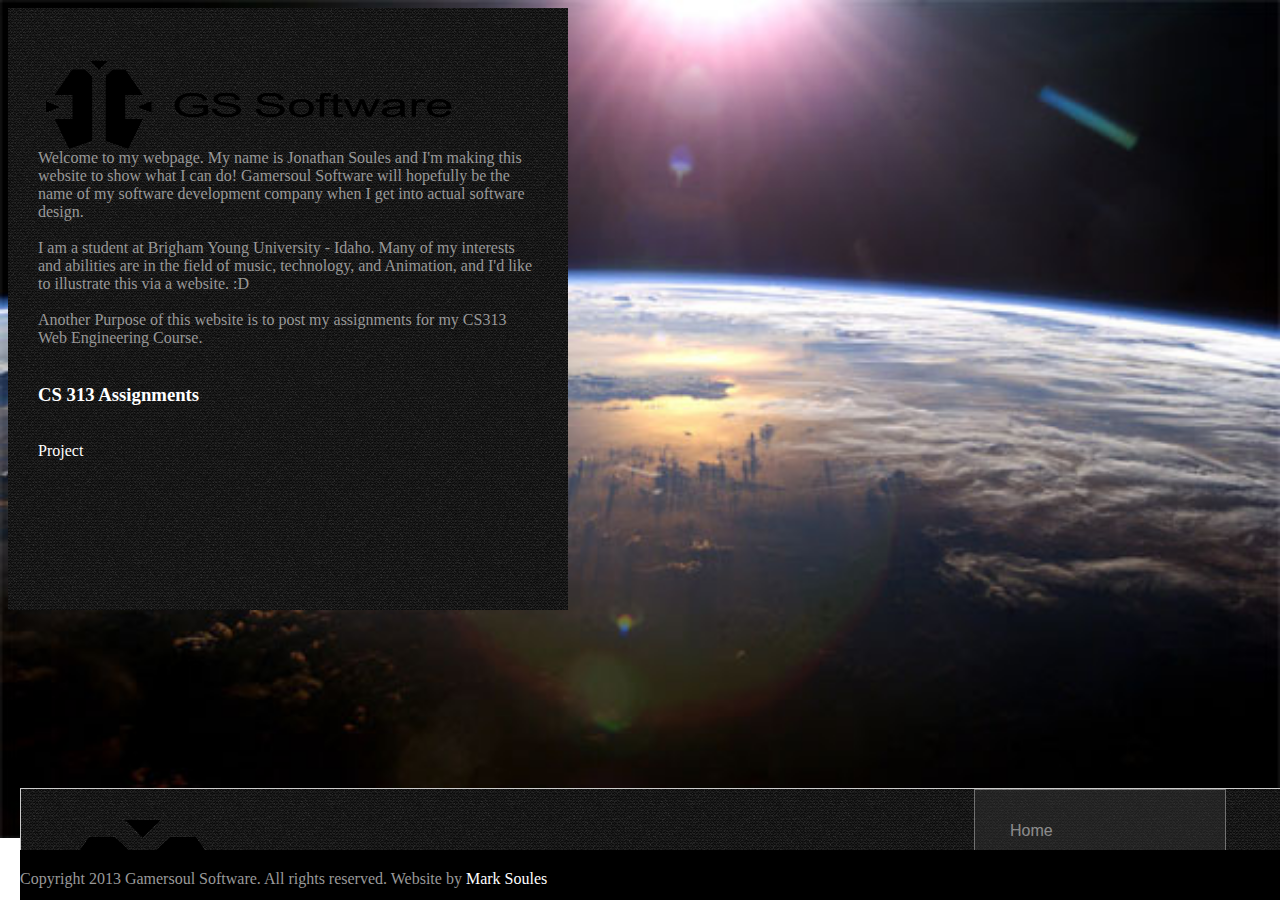
<file: index.html>
<!DOCTYPE html PUBLIC "-//W3C//DTD XHTML 1.0 Transitional//EN" "http://www.w3.org/TR/xhtml1/DTD/xhtml1-transitional.dtd">
<html xmlns="http://www.w3.org/1999/xhtml">
<meta http-equiv="Content-Type" content="text/html; charset=utf-8" />
<title>GS Software & Animation</title>

<head>
<!--External scripts and styles-->
<script src="Java Library.js"></script>
<script src="MenuBar.js"></script>

<link rel="stylesheet" type="text/css" href="homeStyle.css">

<!--Favicon-->
<link rel="icon" 
      type="image/bmp" 
      href="GamerSoulLogo1.bmp">
</head> 

<body>
<div id="Area">
<div id="Logo">
	<img src="Logo2.png" width="417" height="91"/>
</div>

Welcome to my webpage. My name is Jonathan Soules and I'm making this website to show what I can do! Gamersoul Software will hopefully be the name of my software development company when I get into actual software design. <br />
<br />
I am a student at Brigham Young University - Idaho. Many of my interests and abilities are in the field of music, technology, and Animation, and I'd like to illustrate this via a website. :D<br /><br />
Another Purpose of this website is to post my assignments for my CS313 Web Engineering Course.<br /><br />

<h3><a href="Assignments.html">CS 313 Assignments</a></h3><br />
<a href="../project.html">Project</a>
</div>
</body>



<div id="Bar">
  <div id="Nav"> 
		<a href="index.html">Home</a>
        <a href="Music.html">Music</a>
        <a href="WebDesign.html">Web Design</a>
        <a href="Animation.html">Animation</a>
        <a href="Resume.html">Resume</a>
  </div>
	<div id="logo"><a href="untitled-4.html"><img src="Logo2.png" width="834" height="182"/></a></div>
</div>
<div id="static">
Copyright 2013 Gamersoul Software. All rights reserved.
Website by <a href="mailto:soulesjms@gmail.com">Mark Soules</a>
</div>
</html>
</file>
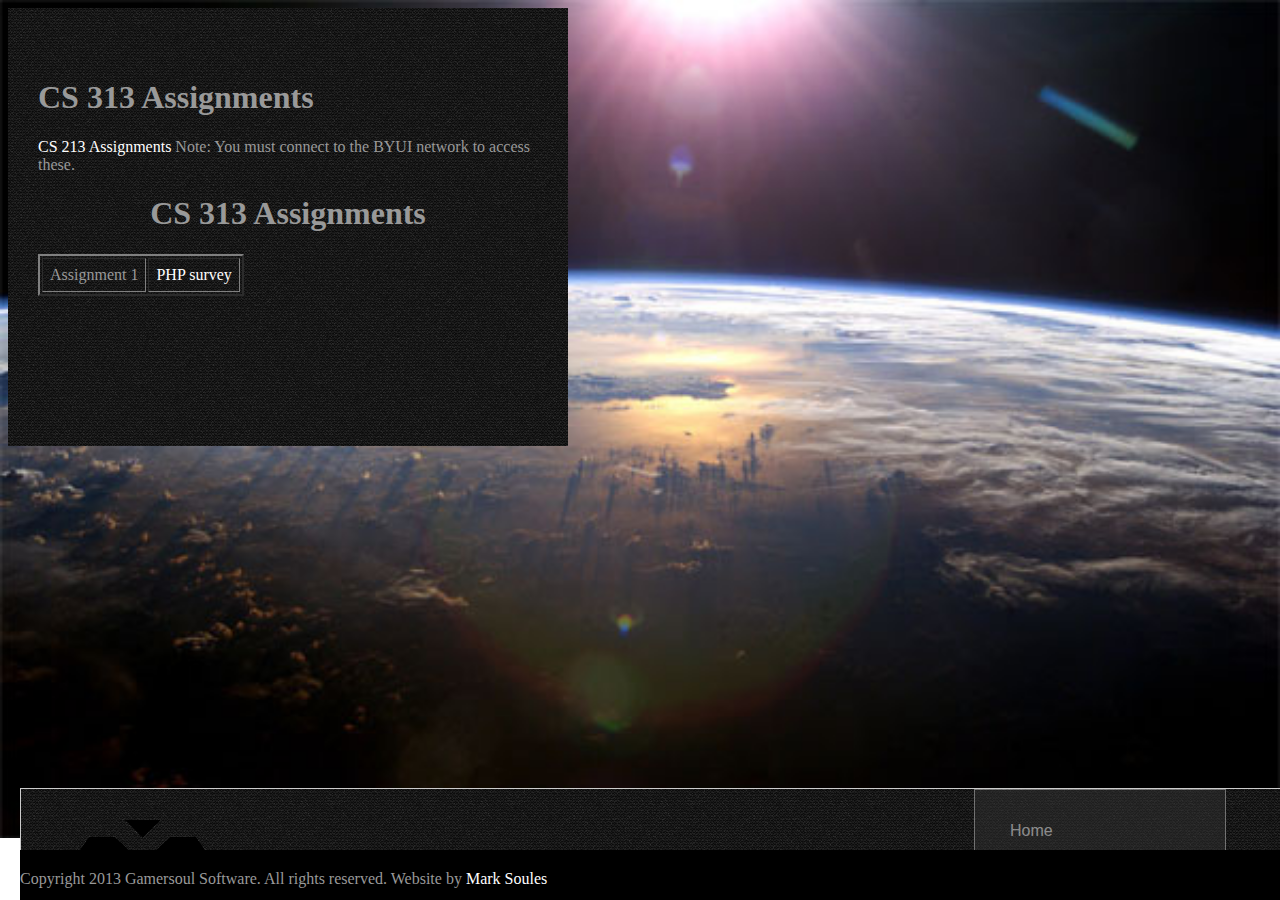
<file: Assignments.html>
<!DOCTYPE html PUBLIC "-//W3C//DTD XHTML 1.0 Transitional//EN" "http://www.w3.org/TR/xhtml1/DTD/xhtml1-transitional.dtd">
<html xmlns="http://www.w3.org/1999/xhtml">
<meta http-equiv="Content-Type" content="text/html; charset=utf-8" />
<title>GS Animation and Software</title>
<head>
<script src="Java Library.js"></script>
<script src="MenuBar.js"></script>
<link rel="stylesheet" type="text/css" href="homeStyle.css">

<link rel="icon" 
      type="image/bmp" 
      href="GamerSoulLogo1.bmp">
	  <title>Mark Soules Assignments</title> 
</head> 

<body>
<div id="Area">
<h1>CS 313 Assignments</h1>
<a href="http://157.201.194.254/~soulesjms/index.html">CS 213 Assignments</a> Note: You must connect to the BYUI network to access these.
	<base href="index.html">
		<div style="text-align:center" align="center"><table border="2"  cellpadding="7">
			<h1>CS 313 Assignments</h1>
			<tr><td>Assignment 1</td><td><a href="Assignments/phpSurvey.html">PHP survey</a></td></tr>
			</table></div>
</div>
</body>



<div id="Bar">
  <div id="Nav"> 
		<a href="index.html">Home</a><br />
        <a href="Music.html">Music</a><br />
        <a href="WebDesign.html">Web Design</a><br />
        <a href="Animation.html">Animation</a><br />
        <a href="Resume.html">Resume<br />
  </div>
	<div id="logo"><a href="untitled-4.html"><img src="Logo2.png" width="834" height="182"/></a></div>
</div>
<div id="static">
Copyright 2013 Gamersoul Software. All rights reserved.
Website by <a href="mailto:soulesjms@gmail.com">Mark Soules</a>
</div>
</html>
</file>
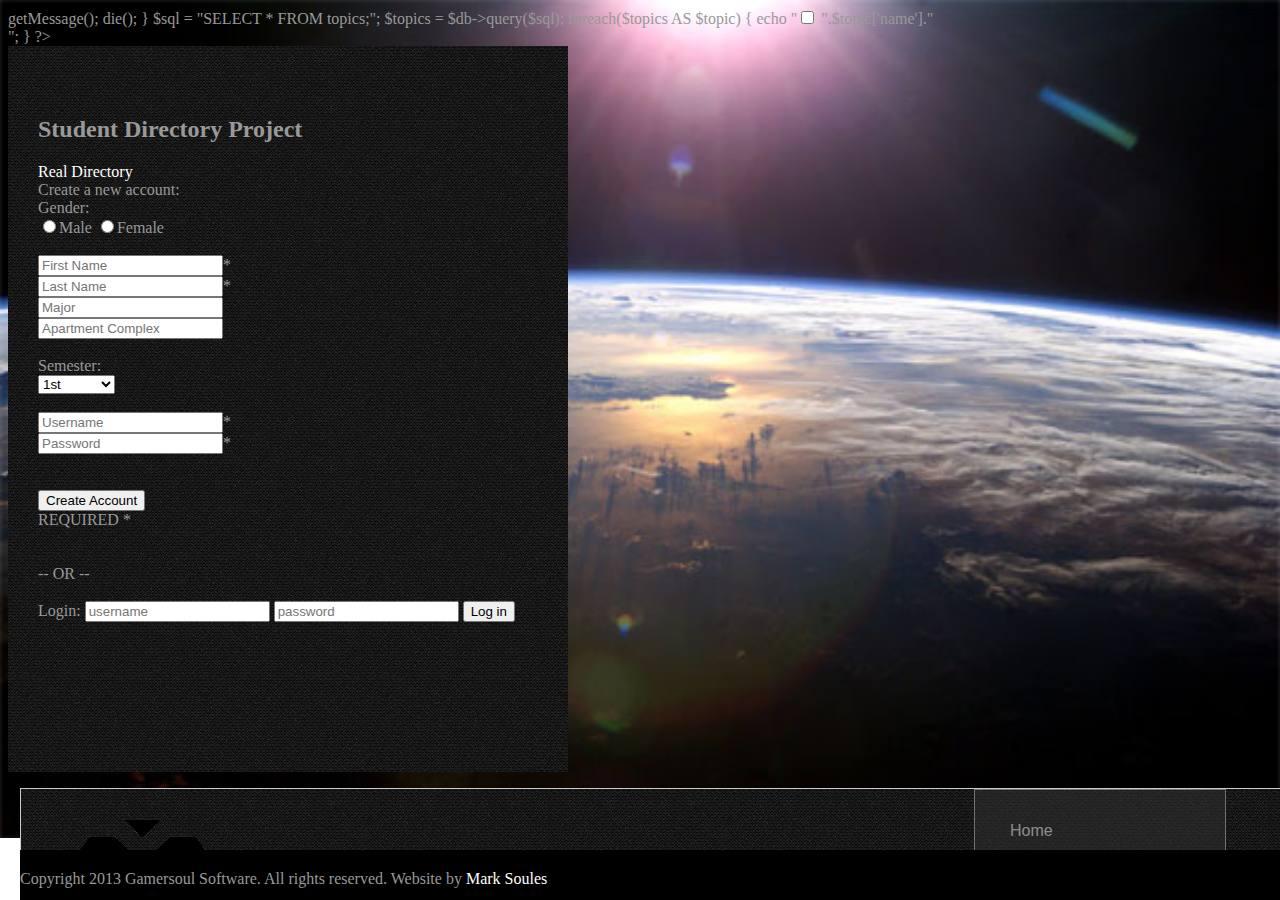
<file: Project.html>
<!DOCTYPE html PUBLIC "-//W3C//DTD XHTML 1.0 Transitional//EN" "http://www.w3.org/TR/xhtml1/DTD/xhtml1-transitional.dtd">
<html xmlns="http://www.w3.org/1999/xhtml">
<meta http-equiv="Content-Type" content="text/html; charset=utf-8" />
<title>GS Software & Animation</title>

<head>
<!--External scripts and styles-->
<script src="../Java Library.js"></script>
<script src="../MenuBar.js"></script>
<script>

function createAccount() {
	var xmlhttp;
	if (window.XMLHttpRequest) {// code for IE7+, Firefox, Chrome, Opera, Safari
		xmlhttp=new XMLHttpRequest();
	}
	else {// code for IE6, IE5
		xmlhttp=new ActiveXObject("Microsoft.XMLHTTP");
	}
	
	var x = document.getElementById("myForm");
	var url = "";
	var gender = "";
	if (x.elements[0].checked) {
		gender = x.elements[0].value;
	}
	else {
		gender = x.elements[1].value;
	}
	
	var firstName = x.elements[2].value;
	var lastName = x.elements[3].value;
	var major = x.elements[4].value;
	var apartment = x.elements[5].value;
	var username = x.elements[7].value;
	var password = x.elements[8].value;
	
	var y = document.getElementById("mySelect").selectedIndex;
	var z = document.getElementById("mySelect").options;
	var semeseter = "";
	semester = z[y].text;
	
	url += "http://php-soulesjms.rhcloud.com/login.php?";
	
	url = url + "gender=" + gender + "&firstName=" + firstName + "&lastName=" + lastName + "&major=" + major + "&apartment=" + apartment;
	url = url + "&semester=" + "1st" + "&username=" + username + "&password=" + password;
	
	
	xmlhttp.open("GET", url, true);
	xmlhttp.send();
	
	document.getElementById("displayArea").innerHTML = url;	
}

</script>

<link rel="stylesheet" type="text/css" href="../homeStyle.css">

<!--Favicon-->
<link rel="icon" 
      type="image/bmp" 
      href="../GamerSoulLogo1.bmp">
</head> 

<?php
    try
    {
       $hostuser = "php";
       $hostpassword = "php-pass";
       $db = new PDO("mysql:host=localhost;dbname=scriptures", $hostuser, $hostpassword);
    }
    catch (PDOException $ex) {
        echo "Error!: " . $ex->getMessage();
        die();	
    }
    $sql = "SELECT * FROM topics;";
    
    $topics = $db->query($sql);
    foreach($topics AS $topic) {
        echo "<input type='checkbox' name='topic[]' value='".$topic['id']."'/> <label>".$topic['name']."</label><br />";
    }
?>

<body>
<div id="Area">
	<h2>Student Directory Project</h2>
    <a href="http://web.byui.edu/directory/students/">Real Directory</a><br />
    <form id="myForm" >
    	Create a new account:<br />
        Gender:<br />
			<input type="radio" name="gender" value="Male">Male</input>
			<input type="radio" name="gender" value="Female">Female</input><br />
		<br />
        
    	<input type="text" placeholder="First Name" />* <br />
        <input type="text" placeholder="Last Name" />* <br />
        <input type="text" placeholder="Major" /> <br />
        <input type="text" placeholder="Apartment Complex" /><br /><br />

        Semester: <br />
        <select id="mySelect">
            <option value="1st">1st</option>
            <option value="2nd">2nd</option>
            <option value="3rd">3rd</option>
            <option value="4th">4th</option>
            <option value="5th">5th</option>
            <option value="6th">6th</option>
            <option value="7th">7th</option>
            <option value="8th">8th</option>
            <option value="9th">9th</option>
            <option value="10th">10th</option>
            <option value="too many">too many</option>
        </select><br /><br />

		<input type="text" placeholder="Username" />*<br />
		<input type="password" placeholder="Password" />*<br />
        <!--<input type="password" placeholder="Confirm Password" />*<br />-->

    <br /><br />
    <input type="button" onclick="createAccount()" value="Create Account" />
    <br />
	REQUIRED *
    </form>
    <br /><br />
    -- OR --
    <br /><br />
    <form>
    	Login:
    	<input type="text" placeholder="username"/>
        <input type="password" placeholder="password"/>
        <input type="button" onclick="login()" value="Log in" /><br />
    </form>
<div id="displayArea"></div>
</div>
<div id="Bar">
  <div id="Nav"> 
		<a href="../index.html">Home</a>
        <a href="../Music.html">Music</a>
        <a href="../WebDesign.html">Web Design</a>
        <a href="../Animation.html">Animation</a>
        <a href="../Resume.html">Resume</a>
  </div>
	<div id="logo"><a href="../index.html"><img src="../Logo2.png" width="834" height="182"/></a></div>
</div>
<div id="static">
Copyright 2013 Gamersoul Software. All rights reserved.
Website by <a href="mailto:soulesjms@gmail.com">Mark Soules</a>
</div>
</body>
</html>
</file>
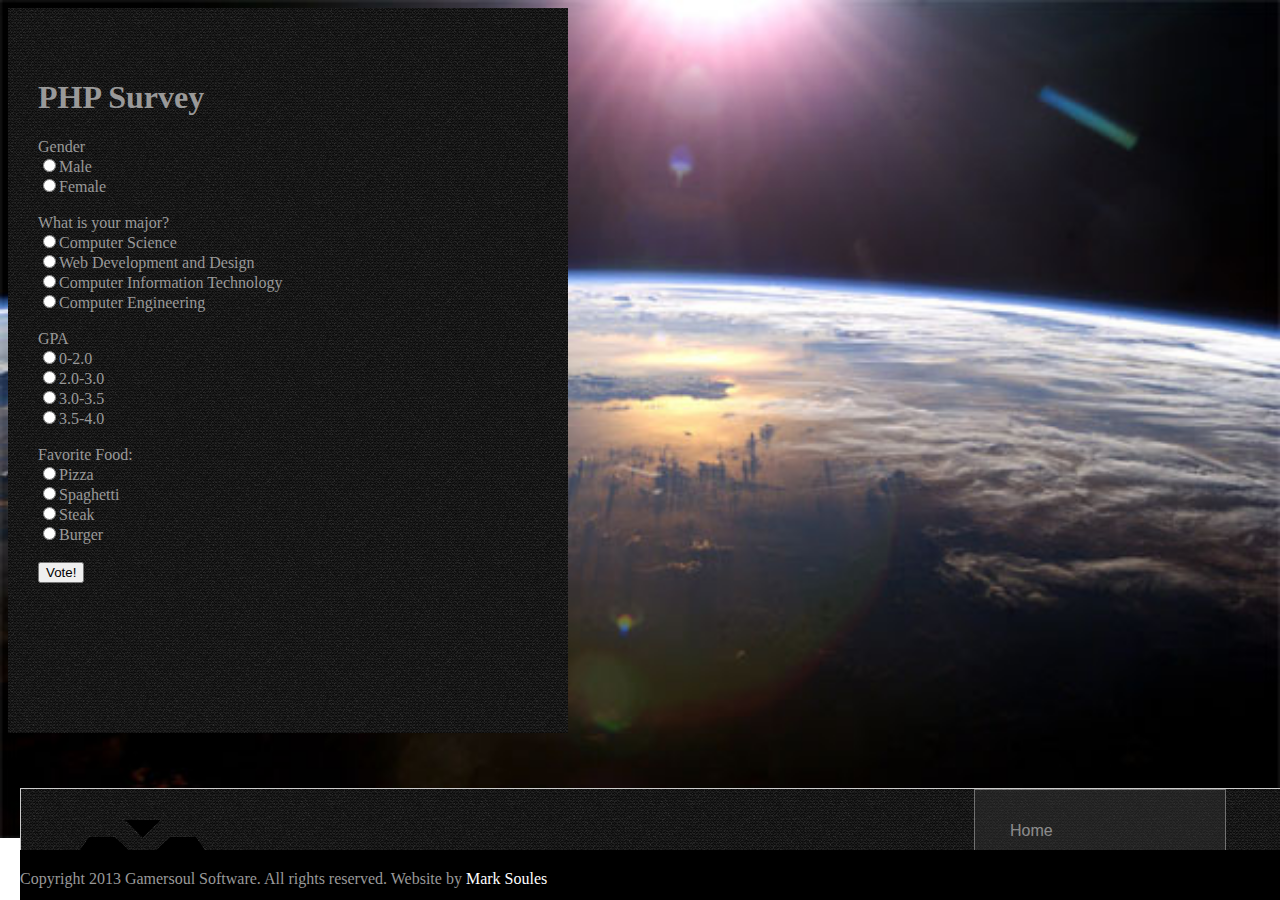
<file: Assignments/phpSurvey.html>
<!DOCTYPE html PUBLIC "-//W3C//DTD XHTML 1.0 Transitional//EN" "http://www.w3.org/TR/xhtml1/DTD/xhtml1-transitional.dtd">
<html xmlns="http://www.w3.org/1999/xhtml">
<meta http-equiv="Content-Type" content="text/html; charset=utf-8" />
<title>GS Software & Animation</title>

<head>
<!--External scripts and styles-->
<script src="../Java Library.js"></script>
<script src="../MenuBar.js"></script>
<link rel="stylesheet" type="text/css" href="../homeStyle.css">
<script>

function displayStats() {
	var xmlhttp;
	if (window.XMLHttpRequest) {// code for IE7+, Firefox, Chrome, Opera, Safari
		xmlhttp=new XMLHttpRequest();
	}
	else {// code for IE6, IE5
		xmlhttp=new ActiveXObject("Microsoft.XMLHTTP");
	}
	var txt;
	xmlhttp.onreadystatechange=function() {
		if (xmlhttp.readyState==4 && xmlhttp.status==200) {
			txt = xmlhttp.responseText;
			txt = txt.split(",");
			var i;
			var x = document.forms[0];
			for (i = 0; i < txt.length; i++) {
				if (x[i].checked) {
					txt[i] = parseInt(txt[i]) + 1;
				}
			}
			
			var i = 0;
			var poll = "";
			poll += "<div id='pollStats'>";
			poll += "Gender<br />";
			poll += "Males: " + txt[0] + "<br />";
			poll += "Females: " + txt[1] + "<br /><br />";
			poll += "Major<br />";
			poll += "CS: " + txt[2] + "<br />";
			poll += "Web Dev: " + txt[3] + "<br />";
			poll += "CIT: " + txt[4] + "<br />";
			poll += "CompE: " + txt[5] + "<br /><br />";
			poll += "GPA<br />";
			poll += "0-2.0: " + txt[6] + "<br />";
			poll += "2.0-3.0: " + txt[7] + "<br />";
			poll += "3.0-3.5: " + txt[8] + "<br />";
			poll += "3.5-4.0: " + txt[9] + "<br /><br />";
			poll += "Selection<br />";
			poll += "Pizza: " + txt[10] + "<br />";
			poll += "Pizza: "+ txt[11] + "<br />";
			poll += "Steak: " + txt[12] + "<br />";
			poll += "Burger: " + txt[13] + "<br />";
			
			document.getElementById("displayArea").innerHTML = poll;
			writeToFile(txt);
		}
	}
	
	xmlhttp.open("GET","survey.txt",true);
	xmlhttp.send();
}

function writeToFile(txt) {
	var xmlhttp;
	if (window.XMLHttpRequest) {// code for IE7+, Firefox, Chrome, Opera, Safari
		xmlhttp=new XMLHttpRequest();
	}
	else {// code for IE6, IE5
		xmlhttp=new ActiveXObject("Microsoft.XMLHTTP");
	}
	var url = "";
	url += "http://php-soulesjms.rhcloud.com/Assignments/survey.php?";
	
	url = url + "male=" + txt[0] + "&female=" + txt[1];
	url = url + "&CS=" + txt[2] + "&web=" + txt[3] + "&CIT=" + txt[4] + "&CE=" + txt[5];
	url = url + "&gpa1=" + txt[6] + "&gpa2=" + txt[7] + "&gpa3=" + txt[8] + "&gpa4=" + txt[9];
	url =  url +"&some1=" + txt[10] + "&some2=" + txt[11] + "&some3=" + txt[12] + "&some4=" + txt[13];	

	//document.getElementById("testArea").innerHTML = url;	
	xmlhttp.open("GET", url, true);
	xmlhttp.send();
}

</script>


<!--Favicon-->
<link rel="icon" 
      type="image/bmp" 
      href="GamerSoulLogo1.bmp">
</head> 


<body>
<div id="Area">
<h1>PHP Survey</h1>
	<div style="float:left; padding-right:10px;">
		<form action="survey.php" id="myForm" >			
            Gender<br />
			<input type="radio" name="gender" value="Male">Male</input><br />
			<input type="radio" name="gender" value="Female">Female</input><br />
			<br />
            
			What is your major?<br />
			<input type="radio" name="major" value="Computer Science">Computer Science</input><br />
			<input type="radio" name="major" value="Web Development and Design">Web Development and Design</input><br />
			<input type="radio" name="major" value="CIT">Computer Information Technology</input><br />
			<input type="radio" name="major" value="CompE">Computer Engineering</input><br />
			<br />
			
            GPA<br />
			<input type="radio" name="GPA" value="0-2.0">0-2.0</input><br />
			<input type="radio" name="GPA" value="2.0-3.0">2.0-3.0</input><br />
			<input type="radio" name="GPA" value="3.0-3.5">3.0-3.5</input><br />
			<input type="radio" name="GPA" value="3.5-4.0">3.5-4.0</input><br />
			<br />
			
            Favorite Food:<br />
			<input type="radio" name="something" value="something 1">Pizza</input><br />
			<input type="radio" name="something" value="something2">Spaghetti</input><br />
			<input type="radio" name="something" value="something3">Steak</input><br />
			<input type="radio" name="something" value="something4">Burger</input><br />
            <br />
            <input type="button" onclick="displayStats()" value="Vote!"/>
		</form>
        </div>
        <div id="displayArea" style="float:left"></div>
        <div id="testArea"></div>
</div>
<div id="Bar">
  <div id="Nav"> 
		<a href="../index.html">Home</a>
        <a href="../Music.html">Music</a>
        <a href="../WebDesign.html">Web Design</a>
        <a href="../Animation.html">Animation</a>
        <a href="../Resume.html">Resume</a>
  </div>
	<div id="logo"><a href="untitled-4.html"><img src="../Logo2.png" width="834" height="182"/></a></div>
</div>
<div id="static">
Copyright 2013 Gamersoul Software. All rights reserved.
Website by <a href="mailto:soulesjms@gmail.com">Mark Soules</a>
</div>
</body>



</html>
</file>
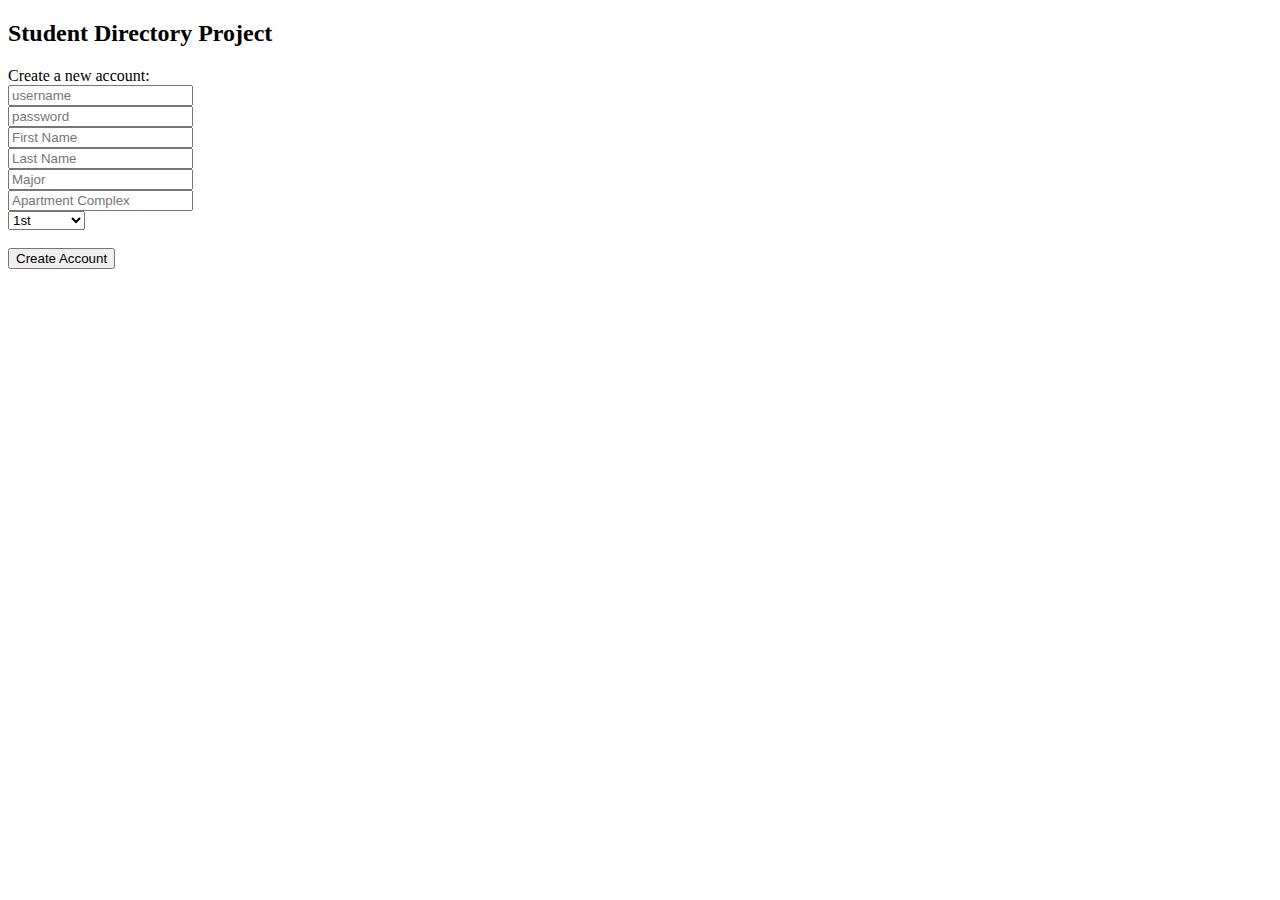
<file: Project/CreateNewAcc.html>
<!DOCTYPE html PUBLIC "-//W3C//DTD XHTML 1.0 Transitional//EN" "http://www.w3.org/TR/xhtml1/DTD/xhtml1-transitional.dtd">
<html xmlns="http://www.w3.org/1999/xhtml">
<meta http-equiv="Content-Type" content="text/html; charset=utf-8" />
<title>GS Software & Animation</title>

<head>
</head>

<body>
	<h2>Student Directory Project</h2>
    <form id="myForm" action="CreateAcc.php" method="post">
    	Create a new account:<br />
        <input type="text" placeholder="username" name="username"/><br />
        <input type="password" placeholder="password" name="password"/><br />
    	<input type="text" placeholder="First Name" name="firstName"/><br />
        <input type="text" placeholder="Last Name" name="lastName"/><br />
        <input type="text" placeholder="Major" name="major"/><br />
        <input type="text" placeholder="Apartment Complex" name="apartment"/><br />
        <select name="semester[]">
            <option value="1st">1st</option>
            <option value="2nd">2nd</option>
            <option value="3rd">3rd</option>
            <option value="4th">4th</option>
            <option value="5th">5th</option>
            <option value="6th">6th</option>
            <option value="7th">7th</option>
            <option value="8th">8th</option>
            <option value="9th">9th</option>
            <option value="10th">10th</option>
            <option value="too many">too many</option>
        </select><br /><br />

        <input type="submit" value="Create Account"/>
    </form>
</div>

</body>
</html>
</file>
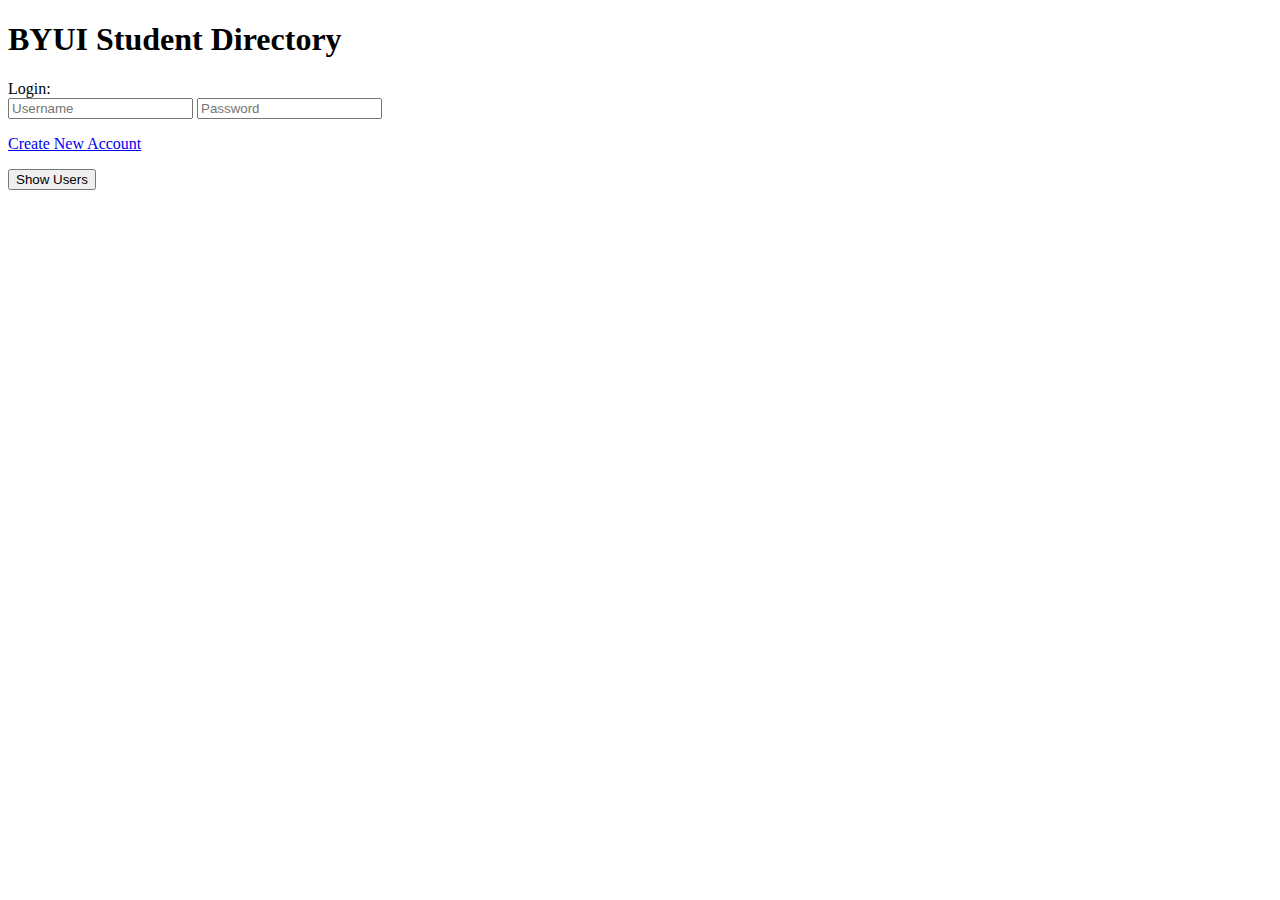
<file: Project/Project.html>
<!DOCTYPE html PUBLIC "-//W3C//DTD XHTML 1.0 Transitional//EN" "http://www.w3.org/TR/xhtml1/DTD/xhtml1-transitional.dtd">
<html xmlns="http://www.w3.org/1999/xhtml">
<meta http-equiv="Content-Type" content="text/html; charset=utf-8" />
<title>GS Software & Animation</title>
<head>
</head>
<body>
	<h1>BYUI Student Directory</h1>
    Login:<br />
	<form action="Project.php">
    	<input type="text" placeholder="Username" />
        <input type="password" placeholder="Password" />
    </form><p>
    
    <a href="CreateNewAcc.html">Create New Account</a><br />
    <form action="ShowUsers.php">
    	<input type="submit" value="Show Users"/>
    </form>
<br />
<br />
</body>
</html>
</file>
<file: homeStyle.css>
a:link {
	color: #FFF;
	text-decoration: none;
}
a:hover, a:active, a:focus {
	text-decoration: none;
	color: #999;
}
a:visited {
	color: #FFF;
	text-decoration: none;
}
#Nav
{
	padding:25px;
	float: right;
	position: relative;
	text-align: Left;
	background-color: #333;
	border:solid 1px #CCC;
	width: 200px;
	height: 250px;
	left: -75px;
	line-height: 200%;
	color: #ffffff;
	opacity: 0.5;
	font-family: Arial, Helvetica, sans-serif;
	z-index: 1;
}
#Nav a
{
	padding-left:10px;
	display:block;
	width: 200px;
}
#Nav a:hover, #Nav a:active, #Nav a:focus
{
	color: #999;
	background-color: #24252B;
}

#Bar
{
	left: 20px;
	position: fixed;
	bottom: 0px;
	width: 100%;
	height: 110px;
	background-image: url("binding_dark.png");
	background-repeat: repeat; 
	z-index: -1;
	border:solid 1px #CCC;
}

#logo
{
	position:relative;
	padding-top:25px;
	z-index: 0;
}


#static
{
	padding-top: 20px;
	padding-left: 20 px;
	left: 20px;
	position: fixed;
	bottom: 0px;
	width: 100%;
	height: 30px;
	background-color:#000;
	background-repeat: repeat; 
	z-index: 1;
}
body 
{
	color:#999;
	background-image:url(bassinspace.jpg);
	background-repeat:no-repeat;
	background-size:cover;
}

#Area {
	position: absolute;
	padding:30px;
	padding-top:50px;
	padding-bottom:150px;
	width: 500px;
	background-image: url("binding_dark.png");
	background-repeat: repeat; 
	z-index: -1;
}
</file>
